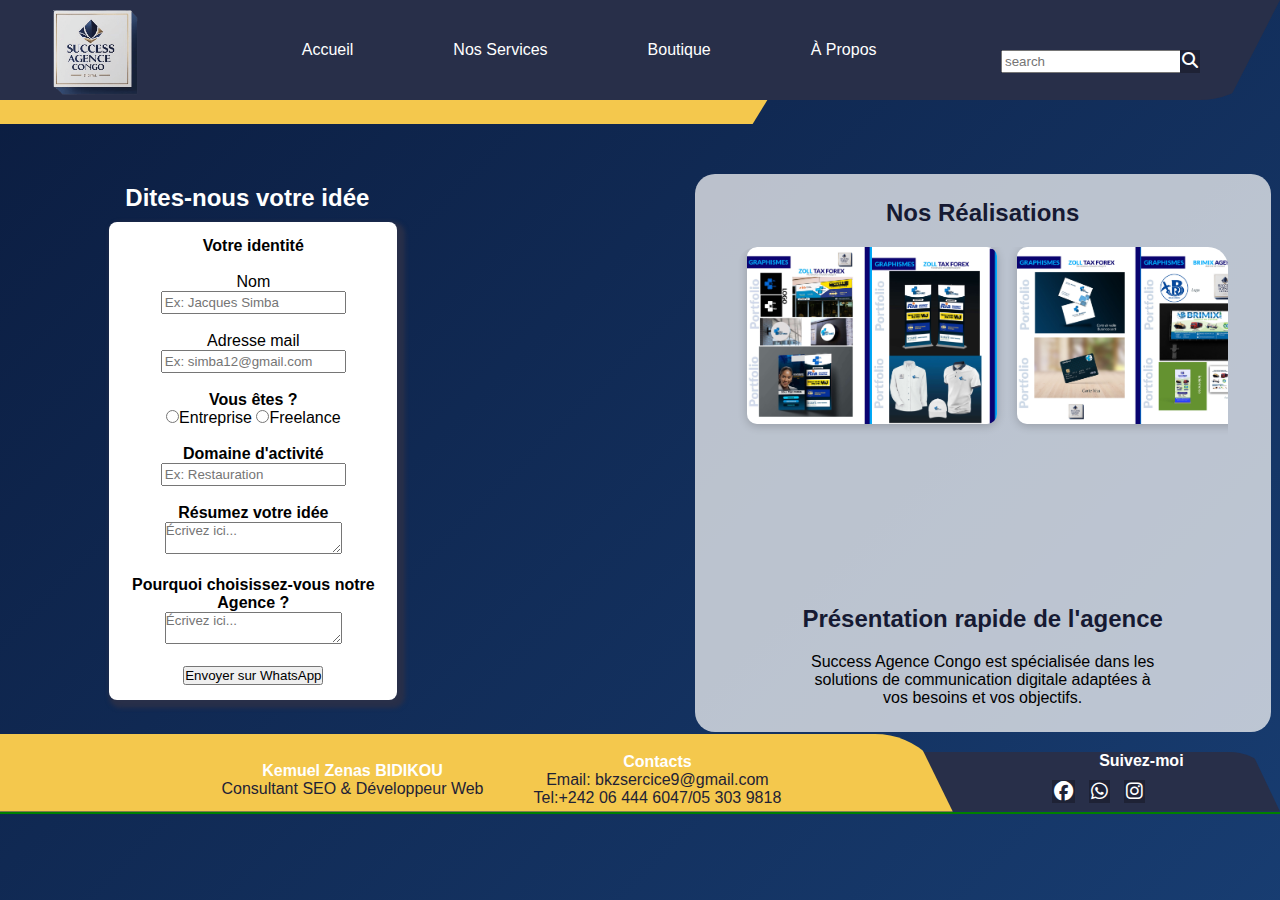
<file: contact.html>
<!DOCTYPE html>
<html lang="en">

<head>
    <meta charset="UTF-8">
    <meta name="viewport" content="width=device-width, initial-scale=1.0">
    <link rel="stylesheet" href="https://cdnjs.cloudflare.com/ajax/libs/font-awesome/6.7.2/css/all.min.css"
        integrity="sha512-Evv84Mr4kqVGRNSgIGL/F/aIDqQb7xQ2vcrdIwxfjThSH8CSR7PBEakCr51Ck+w+/U6swU2Im1vVX0SVk9ABhg=="
        crossorigin="anonymous" referrerpolicy="no-referrer" />
    <link rel="stylesheet" href="style0.css">
    <title>Success Agence Congo</title>
    <style>
        * {
            margin: 0%;
            padding: 0%;
            font-family: Arial, Helvetica, sans-serif;
            box-sizing: border-box;

        }

        body {
            margin: 0;
            padding: 0;
            height: 100vh;
            background: linear-gradient(135deg, #0b1c3f, #1e4d8a, #c6a46b);
            background-size: 300% 300%;
            animation: gradientMove 12s ease infinite;
            font-family: Arial, sans-serif;
            width: 100%;
            justify-content: space-between;
            text-align: center;
        }

        @keyframes gradientMove {
            0% {
                background-position: 0% 50%;
            }

            50% {
                background-position: 100% 50%;
            }

            100% {
                background-position: 0% 50%;
            }
        }

        .one {
            margin-top: 50px;
            width: 100%;
            /* text-align: center; */
            display: flex;
            justify-content: space-evenly;
        }

        .oneone {
            width: 45%;
            margin-left: 100px;
        }

        .oneone h2 {
            margin-left: -300px;
            color: white;
            padding: 10px;
        }

        .form {
            background-color: white;
            box-shadow: 4px 4px 4px 4px #282F49;
            width: 50%;
            text-align: center;
            border-radius: 8px;
            padding: 15px;
        }

        .onetwo {
            width: 45%;
        }

        /* Les images de nos réalisations */
        .realisations {
            text-align: center;
            padding: 25px 15px;
            background-color: rgba(247, 247, 247, 0.74);
            /* 0.8 = 80% opaque */
            border-radius: 20px;
            margin-bottom: 10px;
        }

        .realisations h2 {
            color: #161A33;
            margin-bottom: 20px;
        }

        .slider {
            overflow: hidden;
            position: relative;
            width: 90%;
            margin: auto;
            border-radius: 20px;
        }

        .slide-track {
            display: flex;
            width: calc(250px * 8);
            /* 7 images * 2 pour animation fluide */
            animation: scroll 30s linear infinite;
        }

        .slide {
            width: 250px;
            flex-shrink: 0;
            margin: 0 10px;
        }

        .slide img {
            width: 100%;
            height: auto;
            border-radius: 10px;
            box-shadow: 0 2px 10px rgba(0, 0, 0, 0.2);
        }

        @keyframes scroll {
            0% {
                transform: translateX(0);
            }

            50% {
                transform: translateX(-25%);
            }

            100% {
                transform: translateX(-50%);
            }
        }


        /* notre footer */
        .ensemblefoot {
            display: flex;
            width: 100%;
            margin-top: -200px;
        }

        .foot1 {
            width: 80%;
            background-color: #F4C84D;
            height: auto;
            margin-top: 15%;
            clip-path: polygon(0 0, 96% 0, 100% 100%, 0% 100%);
            border-top-right-radius: 500px;
            position: relative;
            display: flex;
            justify-content: center;
            z-index: 2;
            gap: 50px;
        }

        .titrefoot {
            margin-top: 15px;
            text-align: center;
            flex-direction: column;
        }

        .titrefoot h4 {
            color: white;
        }

        .titrefoot p {
            color: #1E2235;
        }

        .coordo {
            margin-top: 15px;
            text-align: center;
        }

        .coordo h4 {
            color: white;
        }

        .coordo p {
            color: #1E2235;
        }

        .foot2 {
            background-color: #282F49;
            width: 30%;
            height: 60px;
            margin-top: 16.4%;
            margin-left: -30px;
            align-items: center;
            border-top-right-radius: 50px;
            clip-path: polygon(0 0, 92% 0, 100% 100%, 0% 100%);
        }

        .foot2 h4 {
            align-items: center;
            padding-left: 80px;
            color: white;
        }

        .icone {
            display: flex;
            justify-content: center;
            gap: 20px;
            margin-top: 10px;
        }

        .icone a {
            color: white;
            font-size: 1.2rem;
            text-decoration: none;
            transition: transform 0.3s ease;
        }

        .icone a:hover {
            transform: scale(1.2);
        }


        .foot3 {
            background-color: green;
            width: 100%;
            height: 2px;
        }

        /* ========== Responsive Contact + Réalisations ========== */

        @media (max-width: 768px) {
            .ENSEMBLE {
                flex-direction: column;
                align-items: center;
            }

            .section1 {
                flex-direction: column;
                height: auto;
                width: 100%;
                clip-path: none;
                border-radius: 0;
            }

            .logo img {
                height: 70px;
            }

            .text1 {
                flex-direction: column;
                margin: 0;
            }

            .text1 ul {
                flex-direction: column;
                padding: 0;
            }

            .text1 a {
                margin: 10px 0;
            }

            .recherche {
                padding-left: 10px;
                height: auto;
                clip-path: none;
            }

            .search {
                margin: 10px auto;
                width: 90%;
            }

            .class3 {
                width: 100%;
                clip-path: none;
            }

            .one {
                flex-direction: column;
                padding: 10px;
                gap: 20px;
            }

            .oneone,
            .onetwo {
                width: 100%;
                margin: 0;
            }

            .oneone h2 {
                margin-left: 0;
                text-align: center;
            }

            .form {
                width: 90%;
                margin: auto;
            }

            .slide-track {
                width: auto;
                animation-duration: 20s;
            }

            .slide {
                width: 200px;
                margin: 0 5px;
            }

            .realisations h2 {
                font-size: 20px;
            }

            .ensemblefoot {
                flex-direction: column;
                margin-top: 50px;
            }

            .foot1 {
                width: 100%;
                flex-direction: column;
                align-items: center;
                clip-path: none;
                border-radius: 0;
                padding: 20px;
            }

            .foot2 {
                width: 100%;
                height: auto;
                margin-left: 0;
                clip-path: none;
                padding: 10px 0;
                text-align: center;
            }

            .foot2 h4 {
                padding-left: 0;
            }

            .icone {
                gap: 15px;
            }
        }

        nav ul {
            display: flex;
            list-style: none;
            gap: 20px;
        }

        @media (max-width: 768px) {
            nav ul {
                display: none;
                flex-direction: column;
                background-color: #282F49;
                position: absolute;
                right: 0;
                top: 80px;
                width: 100%;
                z-index: 999;
            }

            nav ul.active {
                display: flex;
            }
        }
    </style>
</head>

<body>

    <!-- header -->
    <header>
        <!-- SECTION D'ENSEMBLE -->
        <section class="ENSEMBLE">
            <!-- la section logo et option -->
            <section class="section1">
                <div class="logo">
                    <img src="Génère_moi_un_Logo_très_pro_de_mon_entreprise_au_nom_de____Success_Agence_Congo___qui_est_une_entrepise_spécialié_dans_le_numérique-removebg-preview.png"
                        alt="">
                </div>
                <nav class="text1">
                    <div class="burger" id="burger">
                        <i class="fa-solid fa-bars"></i>
                    </div>
                    <ul id="menu">
                        <li><a href="index.html">Accueil</a></li>
                        <li><a href="services.html">Nos Services</a></li>
                        <li><a href="boutique.html">Boutique</a></li>
                        <li><a href="propos.html">À Propos</a></li>
                    </ul>
                </nav>

                <!-- la section recherche -->
                <section class="recherche">
                    <div class="search">
                        <input type="search" placeholder="search">
                        <i class="fa-solid fa-magnifying-glass"></i>
                    </div>
                </section>

            </section>

        </section>

        <!-- la section de décoration -->
        <section class="class3">
            <div class="div3">

            </div>
        </section>

    </header>
    <!-- Fin de l'entête -->

    <section class="one">

        <section class="oneone">
            <h2>Dites-nous votre idée</h2>
            <form id="whatsapp-form">
                <div class="form">
                    <b>Votre identité</b><br><br>

                    <label for="nom">Nom</label><br>
                    <input type="text" name="nom" id="name" required placeholder="Ex: Jacques Simba"><br><br>

                    <label for="mail">Adresse mail</label><br>
                    <input type="email" name="mail" id="mail" required placeholder="Ex: simba12@gmail.com"><br><br>

                    <b>Vous êtes ?</b><br>
                    <input type="radio" name="profil" value="Entreprise" required>Entreprise
                    <input type="radio" name="profil" value="Freelance">Freelance<br><br>

                    <b>Domaine d'activité</b><br>
                    <input type="text" name="domaine" id="domaine" required placeholder="Ex: Restauration"><br><br>

                    <b>Résumez votre idée</b><br>
                    <textarea name="resume" id="resume" placeholder="Écrivez ici..." required></textarea><br><br>

                    <b>Pourquoi choisissez-vous notre Agence ?</b><br>
                    <textarea name="motif" id="motif" placeholder="Écrivez ici..." required></textarea><br><br>

                    <button type="submit">Envoyer sur WhatsApp</button>
                </div>
            </form>

        </section>
        <div class="onetwo">
            <section class="realisations">
                <h2>Nos Réalisations</h2>
                <div class="slider">
                    <div class="slide-track">
                        <div class="slide"><img src="PORFOLIO-2.jpg" alt="Flyer événementiel réalisé pour un client">
                        </div>
                        <div class="slide"><img src="PORFOLIO-3.jpg" alt="Flyer événementiel réalisé pour un client">
                        </div>
                        <div class="slide"><img src="PORFOLIO-4.jpg" alt="Flyer événementiel réalisé pour un client">
                        </div>
                        <div class="slide"><img src="PORFOLIO-5.jpg" alt="Flyer événementiel réalisé pour un client">
                        </div>
                        <div class="slide"><img src="Pricille Sabarnuch Anniversaire Affiche.jpg" alt="Projet 5"></div>
                        <div class="slide"><img src="AFRIQUE.jpg" alt="Flyer événementiel réalisé pour un client"></div>
                        <div class="slide"><img src="Success Agence Congo flyers.png"
                                alt="Flyer événementiel réalisé pour un client"></div>
                        <div class="slide"><img src="Canva pro aff.jpg" alt="Flyer événementiel réalisé pour un client">
                        </div>
                        <!-- Tu peux dupliquer autant que tu veux -->
                    </div>
                </div>
                <h2>Présentation rapide de l'agence </h2>
                <p>Success Agence Congo est spécialisée dans les <br>solutions de communication digitale adaptées à
                    <br>vos
                    besoins et vos objectifs.
                </p>
            </section>

        </div>
    </section>

    <!-- Pied de la page -->
    <footer>
        <section class=" ensemblefoot">
            <section class="foot1">
                <div class="titrefoot">
                    <h4>Kemuel Zenas BIDIKOU</h4>
                    <p>Consultant SEO & Développeur Web</p>
                </div>
                <div class="coordo">
                    <h4>Contacts</h4>
                    <p>Email: bkzsercice9@gmail.com</p>
                    <p>Tel:+242 06 444 6047/05 303 9818</p>
                </div>
            </section>

            <section class="foot2">
                <h4>Suivez-moi</h4>
                <div class="icone">
                    <a href="https://www.facebook.com/share/1FD2WbLHPR/"> <i class="fa-brands fa-facebook"></i> </a>
                    <a href="https://chat.whatsapp.com/Ed3wyyYKl2p7QXFJ17C8GS?mode=ac_c"> <i class="fa-brands fa-whatsapp"></i> </a>
                    <a href="https://www.instagram.com/successagence12/"><i class="fa-brands fa-instagram"></i> </a>
                </div>
            </section>
        </section>
        <section class="foot3">

        </section>
    </footer>

    <script>
        const burger = document.getElementById('burger');
        const menu = document.getElementById('menu');
        const links = menu.querySelectorAll('a');

        // Ouvre ou ferme le menu en cliquant sur le bouton burger
        burger.addEventListener('click', () => {
            menu.classList.toggle('active');
        });

        // Ferme le menu quand on clique sur un lien du menu
        links.forEach(link => {
            link.addEventListener('click', () => {
                menu.classList.remove('active');
            });
        });

        document.getElementById('whatsapp-form').addEventListener('submit', function (e) {
            e.preventDefault(); // Empêche le rechargement de la page

            const name = document.getElementById('name').value;
            const mail = document.getElementById('mail').value;
            const domaine = document.getElementById('domaine').value;
            const resume = document.getElementById('resume').value;
            const motif = document.getElementById('motif').value;
            const profil = document.querySelector('input[name="profil"]:checked')?.value;

            const message = `
Bonjour Success Agence Congo 👋,

Je suis ${name}, (${profil}).
Mon e-mail : ${mail}

👉 Domaine : ${domaine}

💡 Mon idée : ${resume}

🎯 Pourquoi je vous ai choisi : ${motif}
`;

            // Ton numéro WhatsApp ici (exemple format international sans le +)
            const numero = "242064446047";

            const whatsappURL = `https://wa.me/${numero}?text=${encodeURIComponent(message)}`;
            window.open(whatsappURL, '_blank');
        });
    </script>

</body>

</html>
</file>
<file: style0.css>
* {
  margin: 0%;
  padding: 0%;
  font-family: Arial, Helvetica, sans-serif;
  box-sizing: border-box;

}

header {
  width: 100%;
  top: 0;
  left: 0;
  z-index: 3;
}

.ENSEMBLE {
  display: flex;
  width: 100%;
}

.section1 {
  background-color: #282F49;
  display: flex;
  height: 100px;
  width: 100%;
  margin-right: -50px;
  z-index: 2;
  border-bottom-right-radius: 80px;
  clip-path: polygon(0 0, 100% 0, 96% 100%, 0% 100%);
}

.logo img {
  height: 100px;
}

.text1 {
  display: flex;
  max-width: 1200px;
  margin: auto;
  z-index: 1;
  align-items: center;
}

.text1 ul {
  display: flex;
  list-style: none;
  align-items: center;
}

.text1 a {
  text-decoration: none;
  color: #fff;
  margin: 40px;
}

.text1 a:hover {
  transform: translateY(-5px);
  background-color: #F4C84D;
}

.search {
  margin-top: 50px;
  margin-right: 80px;
  display: flex;
  width: 50%;
}

input {
  width: auto;
  padding: 2px;
}

i {
  background-color: #1E2235;
  color: white;
  padding: 2px;
  margin-left: -6px;
}

.class3 {
  background-color: #f4c84d;
  width: 60%;
  margin-top: -1px;
  clip-path: polygon(0 0, 100% 0, 98% 100%, 0% 100%);
}

.div3 {
  height: 25px;
}

/* Fin de l'entête */


/* =======Ma page d'accueil=========================================================================================== */
body {
  background-image: linear-gradient(rgba(0, 0, 0, 0.4)), url(contrat.jpg);
  width: 100%;
  background-repeat: no-repeat;
  background-size: 100% 100%;
}

/* le contenu de la page(form et texte) */
.grand {
  width: 100%;
  text-align: center;

}

.menu {
  padding-left: 20px;
  display: flex;
  justify-content: space-evenly;
  width: 100%;
  margin-top: 90px;
}

.textmenu {
  margin-top: 70px;
  /* margin-left: 350px; */
  width: 50%;
  background-color: #161A33;
  opacity: 0.8;
  border-radius: 8px;
  text-align: center;
  align-items: center;
}

.textmenu h2 {
  font-size: 35px;
  color: #F4C84D;

}

.textmenu p {
  color: #F4C84D;
  margin-top: 20px;
  padding: 10px;
}

span {
  color: white;
}

.separation1 {
  width: 20%;
  height: 4px;
  margin-left: 140px;
  background-color: white;
}

.textmenu1 {
  width: 30%;
  justify-content: center;
  justify-content: space-evenly;
}

.choix {
  display: flex;
  gap: 50px;
  margin-top: 70px;
  width: auto;
  justify-content: center;
}

.choix h3 {
  color: blue;
}

.choix a button {
  background-color: #F4C84D;
  color: blue;
  height: 30px;
  border-radius: 8px;
}

/* ========= RESPONSIVE PAGE ACCUEIL (main uniquement) ========= */

@media screen and (max-width: 768px) {
  .grand {
    flex-direction: column;
    text-align: center;
    padding: 0 10px;
  }

  .menu {
    flex-direction: column;
    align-items: center;
    width: 100%;
    padding: 0;
    margin-top: 50px;
  }

  .textmenu {
    width: 95%;
    margin: 10px auto;
    padding: 15px;
  }

  .textmenu h2 {
    font-size: 24px;
  }

  .textmenu p {
    font-size: 14px;
  }

  .separation1 {
    width: 60%;
    margin: 10px auto;
  }

  .textmenu1 {
    width: 95%;
    margin: 20px auto;
    text-align: center;
  }

  .choix {
    flex-direction: column;
    gap: 20px;
  }

  .choix h3 {
    font-size: 20px;
  }

  .choix a button {
    width: 45%;
    padding: 6px 6px;
    /*Modifier et diffère du Github*/
    font-size: 16px;
  }
}

/* ++++++++Fin de ma page d'accueil ++++++++++++*/



/* ==========Page nos services========================================================================================= */
.body1 {
  background-image: linear-gradient(rgba(0, 0, 0, 0.4), rgba(0, 0, 0, 0.4)), url(seo1.jpg);
  width: 100%;
  background-repeat: no-repeat;
  background-size: 100% 30%;
  background-color: #1E2235;
}

@media screen and (max-width: 768px) {
  .body1 {
    background-size: cover;
    /* ou 100% 100% */
  }
}


main {
  padding: 50px 20px;
  max-width: 1200px;
  margin: auto;
}

/* Sur écrans larges on garde le positionnement absolu */
.titre {
  position: absolute;
  top: 60%;
  left: 50%;
  transform: translate(-50%, -50%);
  padding: 10px 20px;
  background: rgba(0, 0, 0, 0.4);
  border-radius: 8px;
  color: white;
  font-size: 1.5rem;
  text-align: center;
  z-index: 2;
}

/* Sur petits écrans, passer à position relative pour éviter chevauchement */
@media screen and (max-width: 768px) {
  .titre {
    position: relative;
    top: auto;
    left: auto;
    transform: none;
    margin-top: 20px;
    font-size: 1.2rem;
    background: rgba(0, 0, 0, 0.6);
  }
}


main h1 {
  color: #F4C84D;
}

main h5 {
  color: #fff;
  margin-top: 10px;
}

.contenaire {
  display: flex;
  margin-top: 500px;
  width: 100%;
  gap: 50px;
  text-align: center;
  z-index: 2;
  justify-content: space-evenly;
  flex-wrap: wrap;
  transition: transform 0.3s ease;
}

.contenaire:hover {
  transform: translateY(-5px);
}

/* Premier bloc */
.service-card {
  box-shadow: 0 0 10px #f4c84d;
  /* Pour grands écrans, garder 20% */
  width: 20%;
  background-color: #f7f7f7;
  padding: 20px;
  border-radius: 10px;
  margin-top: 5px;
}

.service-card:hover {
  transform: translateY(-5px);
}

.service-card img {
  width: 90%;
  height: 35%;
  border-radius: 8px;
}

.service-card h3 {
  color: #F4C84D;
}

.service-card p {
  color: black;
  margin-top: 10px;
}

.service-card a {
  text-decoration: none;
}

.btn-commander {
  display: inline-block;
  margin-top: 10px;
  padding: 10px 15px;
  background-color: #0b1c3f;
  color: #fff;
  border-radius: 5px;
  text-decoration: none;
}

.btn-commander:hover {
  background-color: #1e4d8a;
}

/* ================================RESPONSIVE SERVICES++++++++++++++++++++++++++====================== */
/* Tablettes et écrans moyens : 2 ou 3 colonnes */
@media screen and (max-width: 1024px) {
  .service-card {
    width: 45%;
    /* 2 cartes par ligne */
  }
}

/* Petits écrans : 1 carte par ligne */
@media screen and (max-width: 600px) {
  .service-card {
    width: 90%;
    /* une carte large presque pleine largeur */
    margin: 10px auto;
    /* centrer les cartes */
  }
}

/* ========== RESPONSIVE PAGE SERVICES ========== */

@media screen and (max-width: 1024px) {
  .titre {
    font-size: 1.2rem;
    top: 60%;
    width: 90%;
    padding: 10px;
    left: 50%;
    transform: translate(-50%, -50%);
  }

  .contenaire {
    flex-direction: column;
    align-items: center;
    gap: 30px;
    margin-top: 90px;
  }

  .service-card {
    width: 90%;
    margin-bottom: 20px;
  }

  .service-card img {
    width: 100%;
    height: auto;
  }

  .btn-commander {
    width: 100%;
    font-size: 16px;
  }
}

@media screen and (max-width: 480px) {
  .titre {
    font-size: 1rem;
    padding: 8px;
    top: 50%;
  }

  .contenaire {
    margin-top: 80px;
    padding: 0 10px;
  }

  .service-card {
    width: 100%;
    padding: 15px;
  }

  .service-card h3 {
    font-size: 18px;
  }

  .service-card p {
    font-size: 14px;
  }

  .btn-commander {
    padding: 10px;
  }
}


/* +++++++++Fin de la page nos services ++++++++++++++++++*/



/* ======================Ma page Boutique============================================================================== */
.body2 {
  font-family: Arial, sans-serif;
  background-color: #f7f7f7;
  margin: 0;
  padding: 0;
}


.boutique-section {
  padding: 50px 20px;
  max-width: 1200px;
  margin: auto;
}

.boutique-section h1 {
  text-align: center;
  color: #0b1c3f;
  margin-bottom: 40px;
}

.produits {
  display: grid;
  grid-template-columns: repeat(auto-fit, minmax(250px, 1fr));
  gap: 30px;
}

.produit {
  background-color: white;
  border-radius: 10px;
  box-shadow: 0 0 15px rgba(0, 0, 0, 0.1);
  padding: 20px;
  text-align: center;
  transition: transform 0.3s;
}

.produit:hover {
  transform: translateY(5px);
  box-shadow: 0 0 15px red;
}

.produit img {
  max-width: 100%;
  height: 180px;
  object-fit: contain;
  margin-bottom: 15px;
}

.produit h3 {
  font-size: 18px;
  color: #1e4d8a;
  margin: 10px 0 5px;
}

.produit p {
  font-size: 14px;
  color: #555;
}

.prix {
  font-weight: bold;
  margin: 10px 0;
  color: #c6a46b;
}

.btn-commander {
  display: inline-block;
  margin-top: 10px;
  padding: 10px 15px;
  background-color: #0b1c3f;
  color: #fff;
  border-radius: 5px;
  text-decoration: none;
}

.btn-commander:hover {
  background-color: #1e4d8a;
}

/* signifier si le produit est neuf ou occasion */
.badge {
  display: inline-block;
  font-size: 12px;
  font-weight: bold;
  padding: 5px 10px;
  border-radius: 20px;
  margin-bottom: 10px;
  color: #fff;
}

.neuf {
  background-color: #28a745;
  /* vert */
}

.occasion {
  background-color: #ff9800;
  /* orange */
}

/* +++++++++++++++++Fin de ma page boutique+++++++++++++++++++++ */

/* ==========================Debut de ma page à propos================================================================= */

.body3 {
  background-image: linear-gradient(rgba(0, 0, 0, 0.4)), url(Édition\ vidéo\ en\ action.png);
  background-repeat: no-repeat;
  background-size: 100% 100%;
  font-family: 'Segoe UI', Tahoma, Geneva, Verdana, sans-serif;
}

.about-section {
  padding: 60px 20px;
  color: #333;
}

.directeur {
  max-width: 1100px;
  margin: 0 auto;
}

.about-section h1 {
  font-size: 36px;
  color: #222E50;
  margin-bottom: 10px;
  text-align: center;
}

.about-section h1 span {
  color: #F4C84D;
}

.about-section .slogan {
  font-size: 18px;
  margin-bottom: 40px;
  text-align: center;
  color: #555;
}

.about-section h2 {
  color: #222E50;
  font-size: 24px;
  margin-bottom: 15px;
  border-left: 4px solid #F4C84D;
  padding-left: 10px;
}

.about-section p,
.about-section li {
  font-size: 16px;
  line-height: 1.6;
  margin-bottom: 10px;
}

.about-section ul {
  list-style: none;
  padding-left: 0;
}

.about-section ul li::before {
  margin-right: 6px;
  color: #F4C84D;
}

.fondateur h2 {
  margin-bottom: 90px;
  color: #ffffff;
}

.fondateur-content {
  display: flex;
  flex-wrap: wrap;
  align-items: center;
  gap: 20px;
  margin-bottom: 40px;
}

.fondateur-photo {
  width: 200px;
  background-color: #ffffff;
  border-radius: 10px;
  box-shadow: 0 0 10px rgba(0, 0, 0, 0.1);
}

.fondateur-text {
  flex: 1;
  border-radius: 10px;
  background-color: #ffffff;
  box-shadow: 0 0 10px rgba(0, 0, 0, 0.1);
  padding: 20px;
  margin-top: -40px;
}

.fondateur-text h3 {
  margin-bottom: 20px;
}

.contact i {
  color: #F4C84D;
  margin-right: 8px;
}

.mission,
.visioncontact,
.valeursexpertise {
  padding: 20px;
  display: flex;
  justify-content: space-between;
  background-color: #ffffff;
  box-shadow: 0 0 10px rgba(0, 0, 0, 0.1);
  gap: 20px;
  transition: transform 0.3s;
}

.mission:hover {
  transform: translateY(-5px);
}

.visioncontact:hover {
  transform: translateY(-5px);
}

.valeursexpertise:hover {
  transform: translateY(-5px);
}

.mission {
  margin-bottom: 20px;
}

.visioncontact {
  margin-top: 20px;
  border-bottom-right-radius: 30px;
  border-bottom-left-radius: 30px;
}

/* ++++++++++++++++Fin de ma page à propos++++++++++++++++++++++ */

/* ========notre footer======================================================= */
.ensemblefoot {
  display: flex;
  width: 100%;
  margin-top: -190px;
}

.foot1 {
  width: 80%;
  background-color: #F4C84D;
  height: auto;
  margin-top: 15%;
  clip-path: polygon(0 0, 96% 0, 100% 100%, 0% 100%);
  border-top-right-radius: 500px;
  align-items: center;
  display: flex;
  justify-content: center;
  z-index: 2;
  gap: 50px;
}

.titrefoot {
  margin-top: 15px;
  text-align: center;
  flex-direction: column;
  margin-left: 50px;
}

.titrefoot h4 {
  color: white;
}

.titrefoot p {
  color: #1E2235;
}

.coordo {
  margin-top: 15px;
  text-align: center;
}

.coordo h4 {
  color: white;
}

.coordo p {
  color: #1E2235;
}

.foot2 {
  background-color: #282F49;
  width: 30%;
  height: 60px;
  margin-top: 17%;
  margin-left: -40px;
  align-items: center;
  border-top-right-radius: 50px;
  clip-path: polygon(0 0, 92% 0, 100% 100%, 0% 100%);
}

.foot2 h4 {
  align-items: center;
  padding-left: 80px;
  color: white;
}

.icone {
  display: flex;
  justify-content: center;
  gap: 20px;
  margin-top: 10px;
}

.icone a {
  color: white;
  font-size: 1.2rem;
  text-decoration: none;
  transition: transform 0.3s ease;
}

.icone a:hover {
  transform: scale(1.2);
}


.foot3 {
  background-color: green;
  width: 100%;
  height: 2px;
}




/* ================= Responsive Design ================= */

/* Petits appareils : téléphones (≤ 767px) */
/* l'entête de la page */
@media screen and (max-width: 1024px) {
  .ENSEMBLE {
    flex-direction: column;
    align-items: center;
  }

  .section1 {
    width: 100%;
    flex-direction: column;
    height: auto;
    margin-right: 0;
    border-bottom-right-radius: 0;
    clip-path: none;
    align-items: center;
    padding: 10px 0;
  }

  .text1 {
    margin: 10px 0;
  }

  .text1 ul {
    flex-direction: column;
    gap: 10px;
  }

  .text1 a {
    margin: 10px;
  }

  .recherche {
    width: 100%;
    padding: 10px;
    clip-path: none;
    border-radius: 0;
    height: auto;
    display: flex;
    justify-content: center;
  }

  .search {
    width: 90%;
    margin: 10px 0;
  }

}

@media (max-width:767px) {
  .ENSEMBLE {
    flex-direction: column;
    align-items: center;
  }

  .section1 {
    width: 100%;
    display: flex;
    height: auto;
    margin-right: 0;
    border-bottom-right-radius: 0;
    clip-path: none;
    align-items: center;
    padding: 10px 0;
  }

}


/* ========== Responsive pour la page Boutique ========== */

@media (max-width: 767px) {
  .boutique-section {
    padding: 20px 10px;
  }

  .produits {
    grid-template-columns: 1fr;
    gap: 20px;
  }

  .produit {
    padding: 10px;
  }

  .produit img {
    height: 150px;
  }

  .btn-commander {
    width: 100%;
    padding: 10px;
    font-size: 16px;
  }

  .badge {
    font-size: 12px;
    padding: 4px 8px;
  }
}

@media (min-width: 768px) and (max-width: 1024px) {
  .produits {
    grid-template-columns: repeat(2, 1fr);
  }

  .produit img {
    height: 160px;
  }
}

/* ==================== RESPONSIVE DESIGN - PAGE SERVICES ==================== */





/* ========== Responsive pour la page À propos ========== */

@media (max-width: 767px) {
  .about-section {
    padding: 30px 10px;
  }

  .about-section h1 {
    font-size: 24px;
  }

  .about-section h2 {
    font-size: 18px;
  }

  .about-section .slogan {
    font-size: 14px;
  }

  .fondateur-content {
    flex-direction: column;
    align-items: center;
  }

  .fondateur-photo {
    width: 80%;
  }

  .fondateur-text {
    width: 100%;
    margin-top: 20px;
  }

  .mission,
  .visioncontact,
  .valeursexpertise {
    flex-direction: column;
    gap: 10px;
    padding: 15px;
  }

  .mission,
  .visioncontact,
  .valeursexpertise {
    text-align: center;
  }
}

@media (min-width: 768px) and (max-width: 1024px) {
  .fondateur-content {
    flex-wrap: wrap;
  }

  .fondateur-photo {
    width: 250px;
  }

  .fondateur-text {
    flex: 1;
    margin-top: 0;
  }

  .mission,
  .visioncontact,
  .valeursexpertise {
    flex-direction: column;
  }
}


/* ========= MENU BURGER ========== */

.burger {
  display: none;
  font-size: 24px;
  color: white;
  cursor: pointer;
  padding: 10px;
}

@media screen and (max-width: 768px) {
  .burger {
    display: block;
  }

  .text1 ul {
    display: none;
    flex-direction: column;
    background-color: rgba(0, 0, 0, 0.9);
    position: absolute;
    top: 60px;
    left: 0;
    width: 100%;
    padding: 20px 0;
    z-index: 99;
  }

  .text1 ul.active {
    display: flex;
  }

  .text1 ul li {
    margin: 10px 0;
  }

  .text1 ul li a {
    color: #fff;
    text-decoration: none;
    font-size: 18px;
  }
}


/* =========RESPONSIVE FOOTER++++++++++++++++++++++++++++++++++++++++++++++++++++++++========================== */
/* foot */
@media (max-width: 768px) {
  .ensemblefoot {
    flex-direction: column;
    margin-top: 50px;
  }

  .foot1 {
    flex-direction: column;
    width: 100%;
    margin-top: 20px;
    clip-path: none;
    border-radius: 0;
  }

  .foot2 {
    width: 100%;
    height: auto;
    margin-top: 10px;
    margin-left: 0;
    clip-path: none;
    padding: 10px 0;
  }

  .foot2 h4 {
    text-align: center;
    padding-left: 0;
  }
}
</file>
